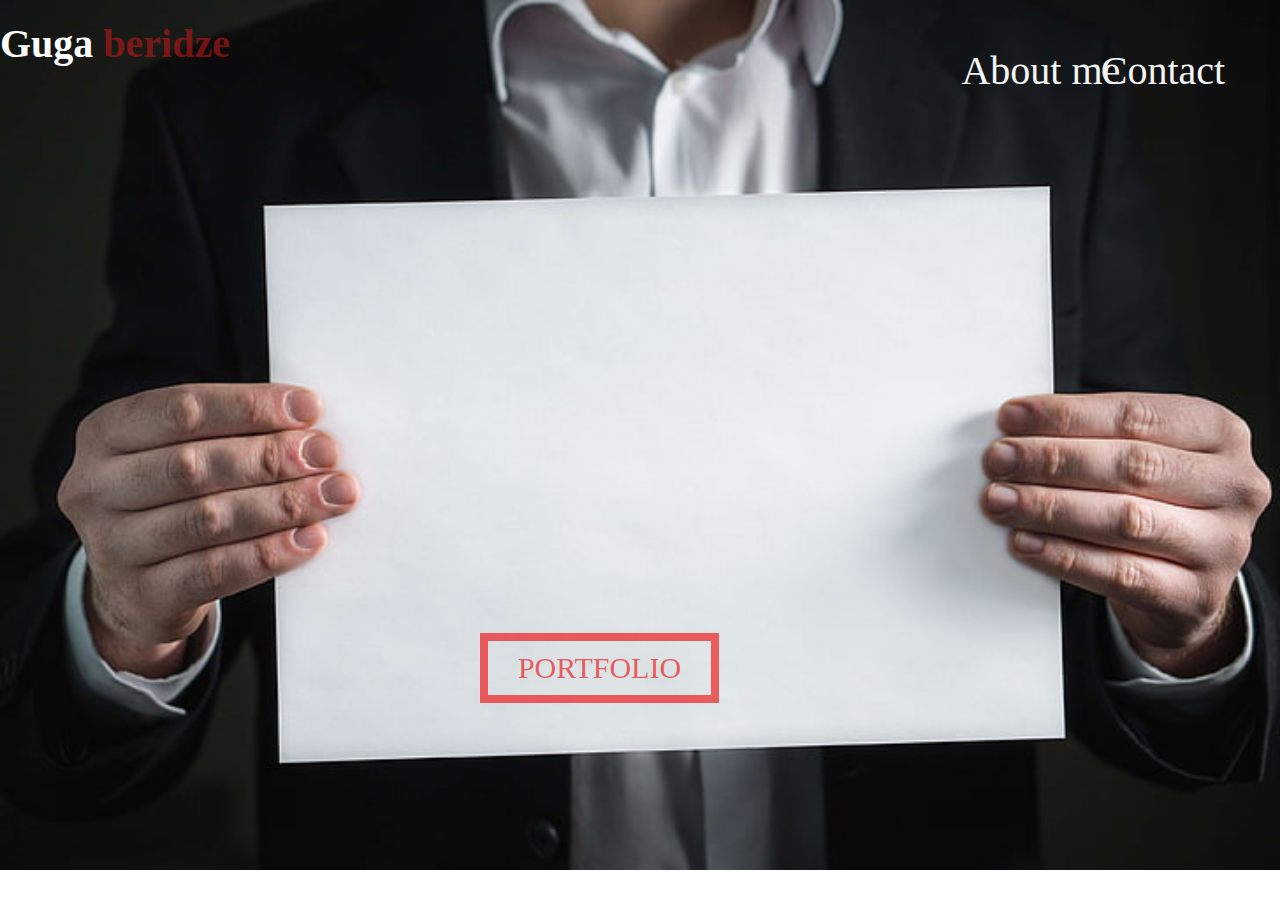
<file: wortkout 0/index.html>
<!DOCTYPE html>
<html lang="en">
    <head>
        <meta charset="UTF-8">
        <meta name="viewport" content="width=device-width, initial-scale=1.0">
        <title>portfolio</title>
        <link rel="stylesheet" href="style.css">
    </head>
<body>

    
  
        <h2 class="logo">Guga<span> beridze</span></h2>
                
        <a href="https://www.facebook.com/guga.beridze.5661?locale=ka_GE" class="a1">Contact</a>
        <a href="about.html" class="a2">About me</a>
            


        <!--hero section-->
        <section id="hero">
            <div class="container"></div>
                <div>
                    <h1>Hello,<span></span></h1>
                    <h1>My name is <span></span></h1>
                    <h1>Guga <span></span></h1>
                    <a href="#" type="button" class="cta">portfolio</a>
                </div>
        </section>
        <!--end hero section-->

        <div id="a3">


        </div>
        <!-- <ul>
            <li><a href="index.html" ></a>Home</li>
            <li><a href="about.html" ></a>about</li>
            <li><a href="https://www.facebook.com/guga.beridze.5661?locale=ka_GE" ></a>contact</li>
        
        </ul> -->
  
</body>
</html>
</file>
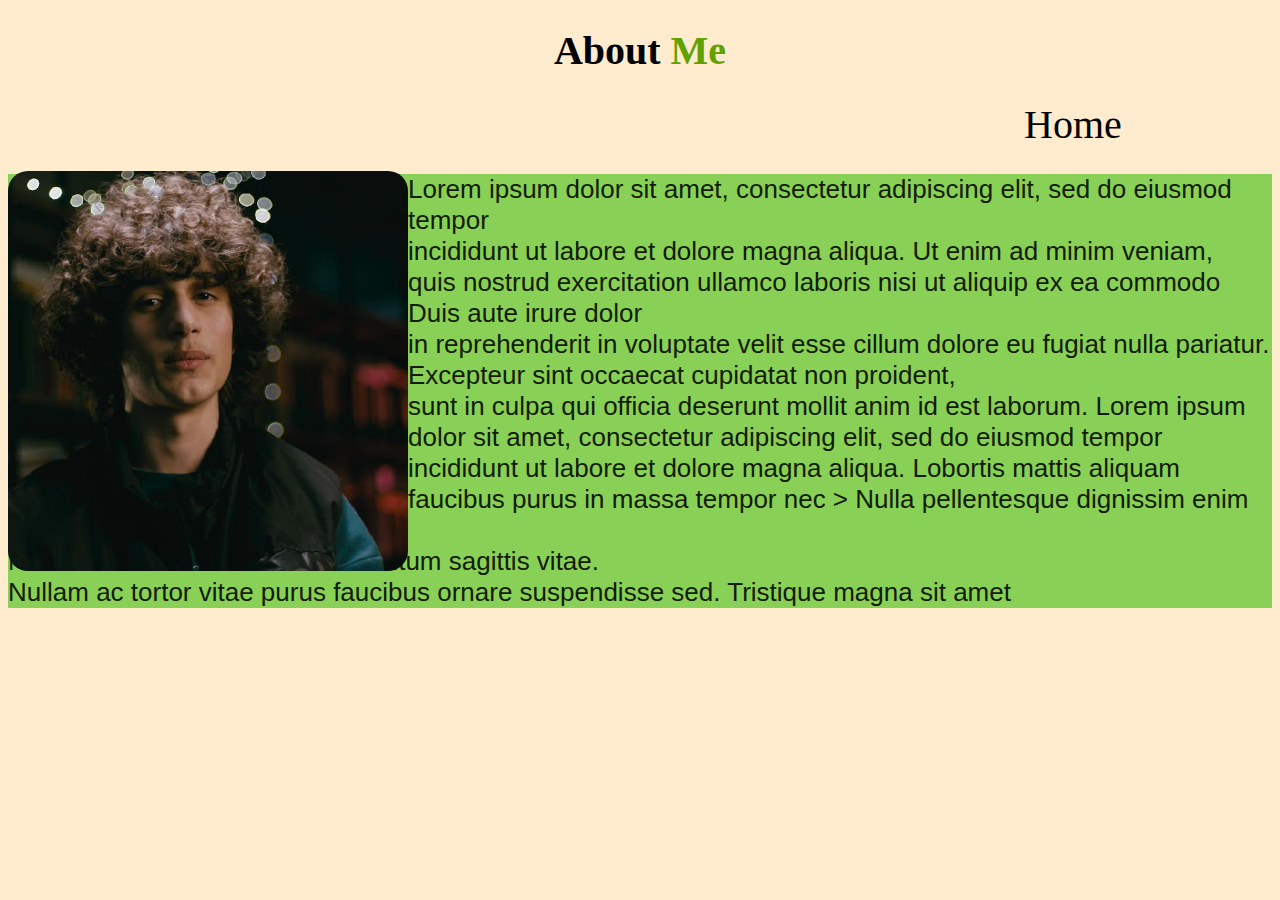
<file: wortkout 0/about.html>
<!DOCTYPE html>
<html lang="en">
<head>
    <meta charset="UTF-8">
    <meta name="viewport" content="width=device-width, initial-scale=1.0">
    <title>about me</title>
    
    <link rel="stylesheet" href="./aboutst.css">
</head>
<body>
    <h1 class="logo2">About <span>Me</span> </h1>


    <a href="index.html">Home</a>
    <img src="./Gugs.jpg" alt="this is my photo">

    <div>
        <div>
            <p>Lorem ipsum dolor sit amet, consectetur adipiscing elit, sed do eiusmod tempor <br>
                    incididunt ut labore et dolore magna aliqua. Ut enim ad minim veniam,<br>
                    quis nostrud exercitation ullamco laboris nisi ut aliquip ex ea commodo 
                    Duis aute irure dolor <br>
                    in reprehenderit in voluptate velit esse cillum dolore eu fugiat nulla pariatur. <br>
                    Excepteur sint occaecat cupidatat non proident,<br>
                    sunt in culpa qui officia deserunt mollit anim id est laborum.
                    Lorem ipsum dolor sit amet, consectetur adipiscing elit, sed do eiusmod tempor <br>
                    incididunt ut labore et dolore magna aliqua. Lobortis mattis aliquam faucibus purus in massa tempor nec >
                    Nulla pellentesque dignissim enim sit amet venenatis <br>
                    Nunc mattis enim ut tellus elementum sagittis vitae. <br>
                    Nullam ac tortor vitae purus faucibus ornare suspendisse sed. Tristique magna sit amet
                </p>


        </div>
    </div>


</body>
</html>
</file>
<file: wortkout 0/style.css>
@import url('https://fonts.googleapis.com/css2?family=Oswald&display=swap');

*{
    padding: 0;
    margin: 0;
    box-sizing: border-box;
}
html{
    font-size: 20px;
}
a{
    text-decoration: none;
}
.container{
    min-height: 100px;
    width: 100px;
    display: flex;
    align-items: center ;
    justify-content: center;
    z-index: 1;
}
  
body{
    /* background-color: rgba(0, 0, 0, 0.89); */
    background-image: url(./thisis.jpg);
    background-repeat: no-repeat;
    background-size: cover;
    
}
#hero{
   
    display: flex;
    justify-content: center;
    align-items: center;
    margin-top: 230px;
    left: 75vh;
    top: 40vh;
    height: 100%;
    width: 100%;
    opacity:.8;
    z-index: -1;
}
#hero .hero{
    max-width: 1200px;
    margin: auto;
    padding: 0 50px;
    justify-content: flex-start;
}
#hero h1{

    display: block;
    width: fit-content;
    font-size: 85px;
    position: relative;
    color: transparent;
    animation: text_reveal .1s ease forwards;
    animation-delay: 1s;
}
#hero h1:nth-child(1){

    animation-delay:1s;
}

#hero h1:nth-child(2){

    animation-delay:2s;
}
#hero h1:nth-child(3){
    
    animation-delay:3s;
}
#hero h1 span{

    position: absolute;
    top: 0;
    left: 0;
    height: 100%;
    width: 0;
    background-color: rgba(255, 0, 0, 0.997);
    animation: text_reveal_box 1s ease;
    animation-delay: 1s;
    
}
#hero h1:nth-child(1) span{
    animation-delay: 1s;
}
#hero h1:nth-child(2) span{
    animation-delay: 2s;
}#hero h1:nth-child(3) span{
    animation-delay: 3s;
}
#hero .cta{
    font-size: 30px;
    display: inline-block;
    padding: 10px 30px;
    color: rgba(239, 20, 20, 0.827);
    background-color: transparent;
    border: 8px solid;
    text-transform: uppercase;
    letter-spacing: -1;
    margin-top: 15px;
    transition: 1s ease background-color;
    transition-property: backgroung-color, color;

}
#hero .cta:hover{

    color: rgb(255, 255, 255);
    background-color: rgb(224, 0, 0);

}

@keyframes text_reveal_box{
    50%{
        width: 100%;
        left: 0;
    }
    100%{
        width: 0;
        left: 100%

        
    }
}

@keyframes text_reveal{

    100%{
        color:rgb(0, 0, 0);
    }
}




.vero{

    width: 96%;
    
}



.logo{

    color: white;
    font-size: 40px;
    position: relative;
    top: 20px;
    
}
span{
    color: rgba(180, 24, 24, 0.63);
    font-size: 40px;
}


    
   


.a1{
    color: whitesmoke;
    position: relative;
    top: 0px;
    left: 86%;
    font-size: 40px;  
    
}
.a2{

    color: whitesmoke;
    position: relative;
    top: 0px;
    left: 65%;
    font-size: 40px;  
    
}

/* about me page style */
</file>
<file: wortkout 0/aboutst.css>
.logo2{

    color: black;
    text-align: center;
    font-size: 40px;
}

span{
    color: rgb(97, 162, 0);
}

body{

    background-color: blanchedalmond;
}
a{

    color: rgb(0, 0, 0);
    font-size: 40px;
    text-decoration: none;
    position: sticky;
    left: 80%;
    
    
}
img{

    position: relative;
    top: 70px;
    width: 400px;
    border-radius: 20px;
    float: left;
    
}

p{
    font-size: 26px;
    color: rgb(19, 28, 0);
    font-family: 'Segoe UI', Tahoma, Geneva, Verdana, sans-serif;
    background-color: rgba(121, 205, 69, 0.877);
    
}
</file>
